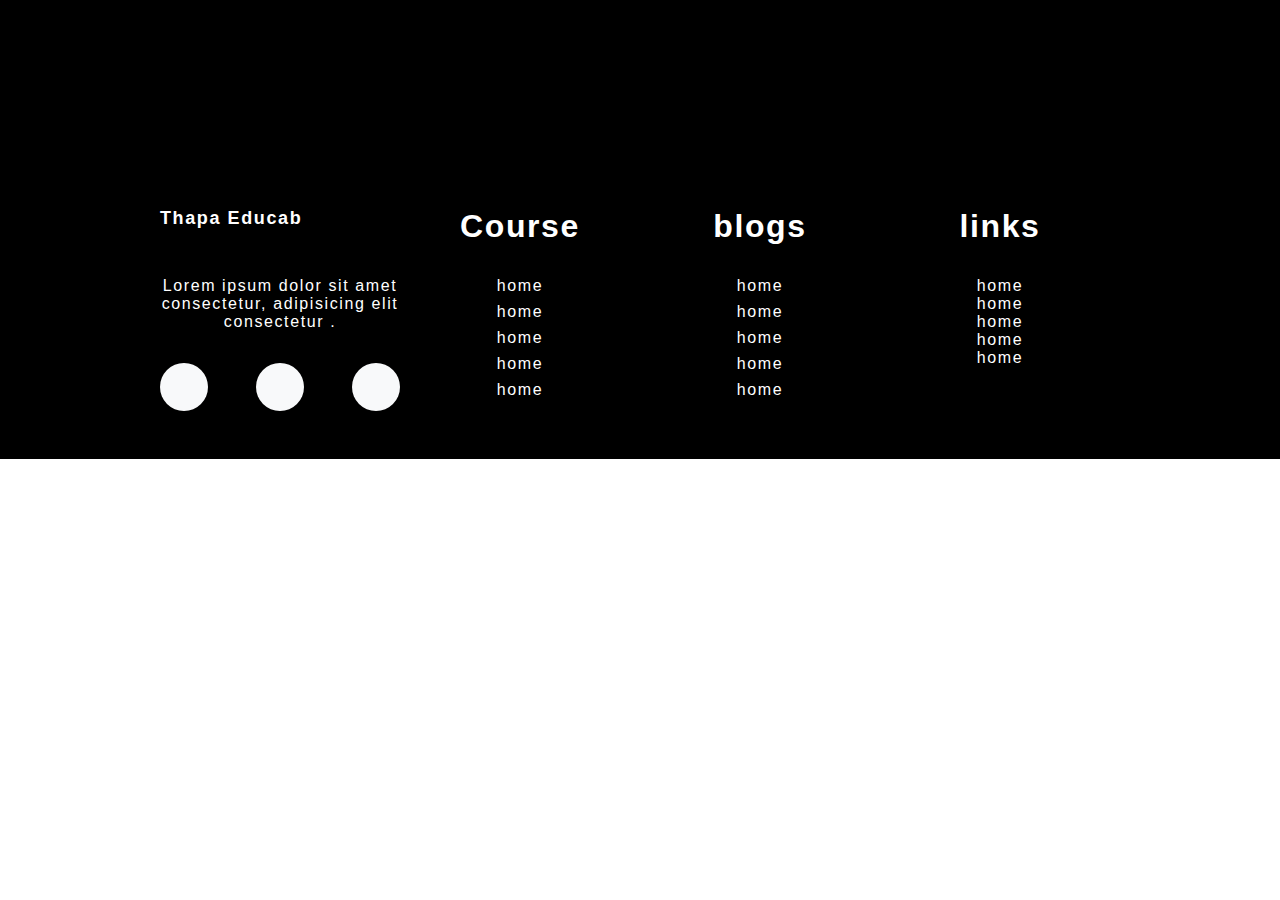
<file: contact.html>
<!DOCTYPE html>
<html lang="en">
<head>
    <meta charset="UTF-8">
    <meta name="viewport" content="width=device-width, initial-scale=1.0">
    <title>contact</title>
    <link rel="stylesheet" href="style.css">
    <link rel="stylesheet" href="https://cdnjs.cloudflare.com/ajax/libs/font-awesome/6.6.0/css/all.min.css" integrity="sha512-Kc323vGBEqzTmouAECnVceyQqyqdsSiqLQISBL29aUW4U/M7pSPA/gEUZQqv1cwx4OnYxTxve5UMg5GT6L4JJg==" crossorigin="anonymous" referrerpolicy="no-referrer" />
    <link
    rel="stylesheet"
    href="https://cdnjs.cloudflare.com/ajax/libs/animate.css/4.1.1/animate.min.css" />
</head>
<body>
    
     <!-- middle box -->

    
       <!-- middle box -->

       <!-- footer-section -->
       <footer>
             <div class="container grid grid-four--cols">
                     <div class="footer-1--div">
                         <div class="logo-brand">
                             <a href="index.html" class="footer-subheading">Thapa Educab</a>
                         </div>
                             <p>Lorem ipsum dolor sit amet consectetur, adipisicing elit consectetur  .</p>
            
                         <div class="social-footer--icons">
                             <a href="#" target="_blank" class="common-text--highlight">
                              <i class="fa-brands fa-facebook"></i>
                             </a>
                             <a href="#" target="_blank" class="common-text--highlight">
                            <i class="fa-brands fa-instagram"></i>
                             </a>
                             <a href="#" target="_blank" class="common-text--highlight">
                              <i class="fa-brands fa-youtube"></i>
                             </a>
                        </div>
                    </div>
                    <div class="footer-2--div">
                        <p class="footer-subheading">Course</p>
                            <ul>
                                <li><a href="index.html">home</a></li>
                                <li><a href="index.html">home</a></li>
                                <li><a href="index.html">home</a></li>
                                <li><a href="index.html">home</a></li>
                                <li><a href="index.html">home</a></li>
                            </ul>
                        
                    </div>

                    <div class="footer-3--div">
                        <p class="footer-subheading">blogs</p>
                            <ul>
                                <li><a href="index.html">home</a></li>
                                <li><a href="index.html">home</a></li>
                                <li><a href="index.html">home</a></li>
                                <li><a href="index.html">home</a></li>
                                <li><a href="index.html">home</a></li>
                            </ul>
                        </div>

                    <div class="footer-4--div">
                        <p class="footer-subheading">links</p>
                            <ul>
                                <li><a href="index.html">home</a></li>
                                <li><a href="index.html">home</a></li>
                                <li><a href="index.html">home</a></li>
                                <li><a href="index.html">home</a></li>
                                <li><a href="index.html">home</a></li>
                            </ul>
                        </div>
            </div>
       </footer>
        <!-- footer-section -->
</body>
</html>
</file>
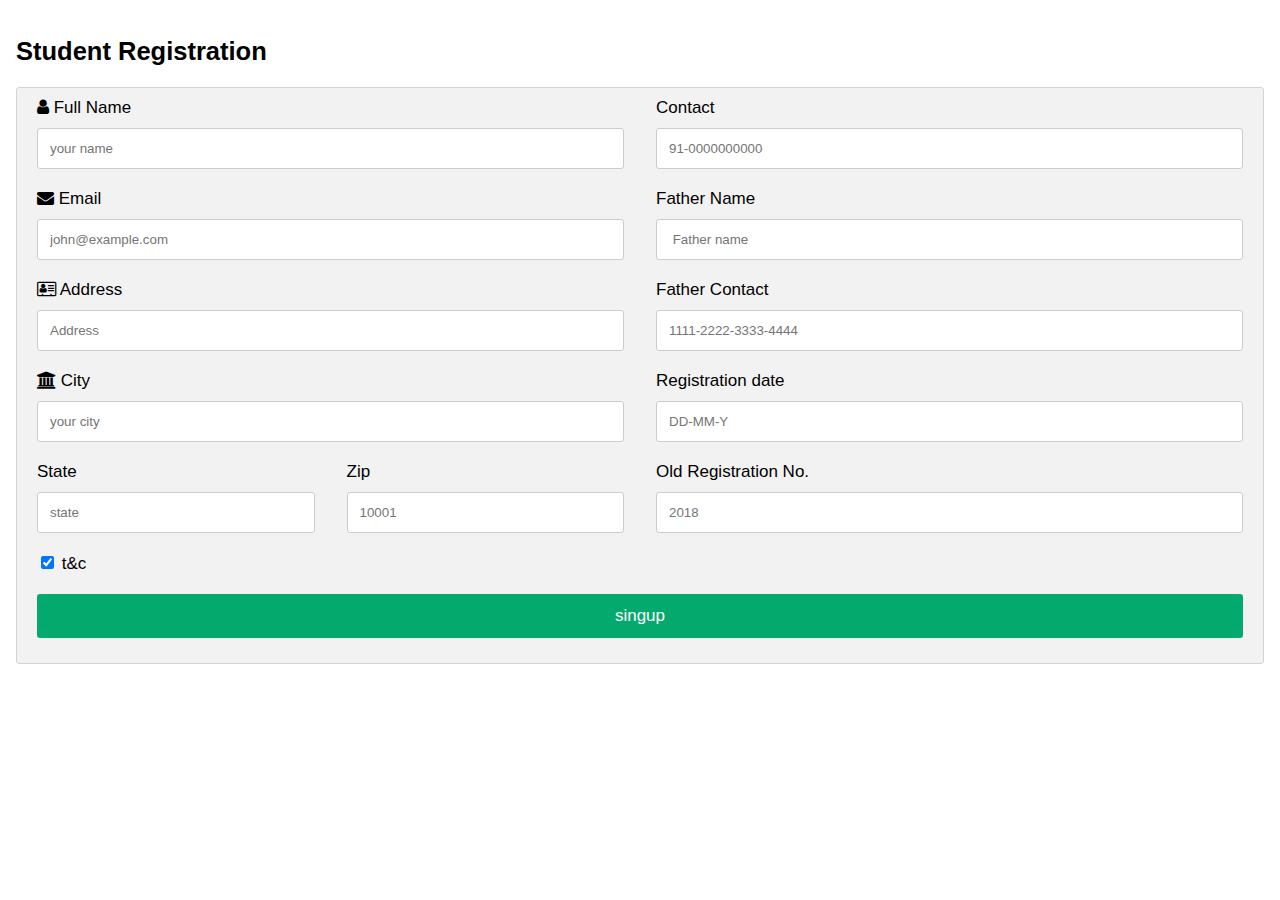
<file: login.html>
<!DOCTYPE html>
    <html>
    <head>
    <meta name="viewport" content="width=device-width, initial-scale=1">
    <link rel="stylesheet" href="https://cdnjs.cloudflare.com/ajax/libs/font-awesome/6.6.0/css/all.min.css" integrity="sha512-Kc323vGBEqzTmouAECnVceyQqyqdsSiqLQISBL29aUW4U/M7pSPA/gEUZQqv1cwx4OnYxTxve5UMg5GT6L4JJg==" crossorigin="anonymous" referrerpolicy="no-referrer" />
    
    <link rel="stylesheet" href="https://cdnjs.cloudflare.com/ajax/libs/font-awesome/4.7.0/css/font-awesome.min.css">
    <style>
    body {
      font-family: Arial;
      font-size: 17px;
      padding: 8px;
    }
    .headline{ position: absolute; top: 3%; width: 50%;
left: 2.5rem;
background-color: transparent; }
.headline i{
  font-size:3rem;
  background-color: transparent;
  transition: all 0.2s linear;
  color: var(--main-color);
}
.headline i:hover{
    color: var(--bnt-hover-bg-color);
   
}

 
    * {
      box-sizing: border-box;
    }
    .main-2 {
      display: -ms-flexbox; 
      display: flex;
      -ms-flex-wrap: wrap; 
      flex-wrap: wrap;
      margin: 0 -16px;
    }
     .main-3 {
      -ms-flex: 50%; 
      flex: 50%;
    }
     
    .main-3 {
      padding: 0 16px;
    }
    
    .container {
      background-color: #f2f2f2;
      padding: 10px 20px 15px 20px;
      border: 1px solid lightgrey;
      border-radius: 3px;
      
    }
    
    input[type=text] {
      width: 100%;
      margin-bottom: 20px;
      padding: 12px;
      border: 1px solid #ccc;
      border-radius: 3px;
    }
    
    input[type=number] {
      width: 100%;
      margin-bottom: 20px;
      padding: 12px;
      border: 1px solid #ccc;
      border-radius: 3px;
    }
    
    label {
      margin-bottom: 10px;
      display: block;
    }
    
    .icon-container {
      margin-bottom: 20px;
      padding: 7px 0;
      font-size: 24px;
    }
    
    .btn {
      background-color: #04AA6D;
      color: white;
      padding: 12px;
      margin: 10px 0;
      border: none;
      width: 100%;
      border-radius: 3px;
      cursor: pointer;
      font-size: 17px;
    }
    
    .btn:hover {
      background-color: #45a049;
    }
    
    
    a {
      color: #2196F3;
    }
    
    hr {
      border: 1px solid lightgrey;
    }
    
    span.price {
      float: right;
      color: grey;
    }
    
    
    @media (max-width: 700px) {
      .main-2 {
        flex-direction:main-2-reverse;
      }
    
    }
    
    </style>
    </head>
    <body>
      
    
    <h2>Student  Registration</h2>
    <div class="headline innerdiv1">
      <a href="index.html" target="_self">
          <i class="fa-solid fa-circle-chevron-left img4  animate__animated wow animate__slideInLeft"></i></a>
      </div>
    
        <div class="container">
          <form action="#">
    
         <div class="main-2">
              <div class="main-3"> 
                
                <label for="fname"><i class="fa fa-user"></i> Full Name</label>
                <input type="text" id="fname" name="firstname" placeholder="your name">
                <label for="email"><i class="fa fa-envelope"></i> Email</label>
                <input type="text" id="email" name="email" placeholder="john@example.com">
                <label for="adr"><i class="fa fa-address-card-o"></i> Address</label>
                <input type="text" id="adr" name="address" placeholder="Address">
                <label for="city"><i class="fa fa-institution"></i> City</label>
                <input type="text" id="city" name="city" placeholder="your city">
    
                <div class="main-2">
                  <div class="main-3">
                    <label for="state">State</label>
                    <input type="text" id="state" name="state" placeholder="state">
                  </div>
                  <div class="main-3">
                    <label for="zip">Zip</label>
                    <input type="text" id="zip" name="zip" placeholder="10001">
                  </div>
                </div>
              </div>
    
    
              <div class="main-3">
                <label for="cnum">Contact</label>
                <input type="text" id="cname" name="cardname" placeholder="91-0000000000">
    
                <label for="cname">Father Name</label>
                <input type="text" id="cname" name="cardname" placeholder=" Father name">
                <label for="ccnum">Father Contact</label>
                <input type="text" id="ccnum" name="cardnumber" placeholder="1111-2222-3333-4444">
                <label for="expmonth">Registration date</label>
                <input type="text" id="expmonth" name="expmonth" placeholder="DD-MM-Y">
                <div class="main-2">
                  <div class="main-3">
                    <label for="expyear">Old Registration No.</label>
                    <input type="text" id="expyear" name="expyear" placeholder="2018">
                  </div>
                    </div>
              </div>
              
            </div>
            <label>
              <input type="checkbox" checked="checked" name="sameadr"> t&c
            </label>
            <input type="submit" value="singup" class="btn">
          </form>
        </div>
      </div>
    </div>
   
</body>
</html>
</file>
<file: style.css>
@import url('https://fonts.googleapis.com/css2?family=Edu+AU+VIC+WA+NT+Hand:wght@400;500;600700;900&display=swap');
        
@import url('https://fonts.googleapis.com/css2?family=Edu+AU+VIC+WA+NT+Hand:wght@400..700&family=Playfair+Display:ital,wght@0,400..900;1,400..900&display=swap');

*{ margin: 0;
padding: 0;
box-sizing: border-box;
 font-family:"Embed code","urbanist", sans-serif ;}

 html{ font-size: 100%;
scroll-behavior: smooth;}

 h1,h2,h3,h4,h5{ font-family: "poppins",sans-serif;}

a, p, li{ 
    font-size: 1rem;
    text-decoration: none;
    font-family:"Embed code","urbanist", sans-serif ;
    letter-spacing: 0.1rem;
    font-weight: 400;
    color: var(--para-color);
    
}

li{ list-style: none;
}

:root{
    --main-color: rgb(250, 55, 55);
    --main-heading-color:rgb(189, 3, 3);
    --supporting-color:rgb(248, 211, 211);
    --font-color:rgb(39, 39, 39);
    --bg-color:white;
    --heading-color:black;
    --para-color:gray;
    --white-color:white;
    --test:black;
    --bnt-hover-bg-color:rgb(150, 3, 3);
    --btn-box-shadow: rgb(95, 95, 97) 0px 16px 24px 0px;
     /* rgba(7, 7, 7, 0.5), 10px 17px 29px 1px; */
}

.headline{ position: absolute; top: 3%; width: 100%;
left: 3rem; }
.headline img{
   width: 2rem;
    
}

.container{ max-width:80%;
    margin: 0 auto;
     padding: 3rem 2rem;}

     .container-head{
        max-width:80%;
        margin: 0 auto;
         padding: 3rem 2rem;
         }

    .grid{ display: grid;
    }

    .grid-two--cols{
     grid-template-columns: repeat(2,1fr);
     }

     .grid-three--cols{
        grid-template-columns: repeat(3,1fr);
        }

    .grid-four--cols{
     grid-template-columns: repeat(4,1fr); 
    }    

    /* reusable */

    .section-heading{
        font-size: 3rem;
        font-weight: 700;
        text-transform: capitalize;
    }

    .section-common--title{
        font-size: 2rem;
        margin: 2rem 0 1rem 0;
    }

    .section-para{
        color:var(--heading-color);
    }
    .btn{display: inline-block;
        padding: 1rem 3rem;
        background-color: var(--main-color);
        color: var(--white-color);
        border-radius: 1rem;
        font-weight:900px;
        transition: all 0.2s ease;
       
    }
.btn:hover{
    background-color: var(--bnt-hover-bg-color);
    /* box-shadow: var(--btn-box-shadow); */
    padding: 1rem 4rem;
    font-weight: bolder;
}


/* navbar-section */
.section-navbar{ 
    width: 100%;
  position:fixed;
    z-index: 10;
    background-color: var(--bg-color);
    filter: opacity(90%);
    
/* box-shadow:inset rgb(203, 200, 250) 0px -16px 24px 0px;
inset rgb(235, 26, 26) 0px -10px 20px 1px ; */

}

.section-navbar .container{
    display: flex;
    justify-content: space-between;
    align-items: center;
    padding: 0px;
    position: relative;
    
}

.section-navbar img{ width:100px;
height:50px;
margin: 5px 0;}

#bar{ position: absolute;
     width: 10vw;
    right: -2%;
     height: 5vh;
     display: none; }
#click{ display: none; }


.section-navbar .navbar ul{
    display: flex;
    gap: 3rem;
    text-transform: uppercase;
   
    & li a{
        color: var(--heading-color);
        font-weight: 600;
        display: inline-block;
        position: relative;
        

        &::after{
            content: "";
            position: absolute;
            bottom: -0.3rem;
            left: 0;
            width: 0%;
            border-bottom: 2px solid var(--main-color);
            transition: all 0.3s linear;
        }
    }

    & li a:hover:after{
        width: 100%;
    }
    & li a:hover{
        color: var(--main-color);
        /* font-size: 1.2rem; */
    }
}

/* navbar-end */

/* hero-section-start */
main { width: 100%;
    height: 97vh;
   position:relative;
    background-image: linear-gradient(
        to top left,
        rgb(250, 89, 89),
        rgb(250, 121, 121),
        rgb(253, 153, 153),
        rgb(248, 181, 181),
        rgb(250, 207, 207)
    );}

    .section-hero .container{
        padding-top: 7rem;
    }
    .section-hero-image .img{
        width: 30vw;
        height: auto;
        background-color:transparent;
    }
   
    .section-hero-image .item1{
        width: 100%;
        height: auto;
        transition: all 0.2s linear;
        animation: earth alternate-reverse 5s infinite;
        }

         /* @keyframes earth{
            0%{ scale: 0.8;}
            50%{ scale: 1;}
           100%{ scale: 0.8;}
        } */


   .section-hero .grid{
    align-items: center;
    justify-content: center;
     gap: 5rem;  }

     .section-hero .hero-subheading{
        text-transform: uppercase;
        letter-spacing:0.2rem;
        font-size: 1.2rem;
        word-spacing: .2rem;
        color: black;
        font-weight: 600;
     }

     .section-hero .hero-heading{
        font-size: 3.1rem;
        font-family: "Embed code",sans-serif;
        color:rgb(129, 2, 2);
        
     }

     .section-hero .hero-para{
        color: var(--white-color);
        margin: 1rem 0 1rem 0;
        line-height: 1.5;
     }

     /* <!-- wave-section --> */

     .custom-shape-divider-bottom-1731768070 {
        position: absolute;
        bottom: 0;
        left: 0;
        width: 100%;
        overflow: hidden;
        line-height: 0;
        transform: rotate(180deg);
    }
    
    .custom-shape-divider-bottom-1731768070 svg {
        position: relative;
        display: block;
        width: calc(100% + 1.3px);
        height: 92px;
    }
    
    .custom-shape-divider-bottom-1731768070 .shape-fill {
        fill: #FFFFFF;
    }
    
/* hero-section-end */

/* about-section-start */
.section-about{
    margin-top: 2rem;
}
.section-about .grid{
    gap: 4rem;
    padding-top: 0px;
   }

.section-about .about-div{
    text-align: center;
    border-radius: 20px;
    padding: 1rem;
    background-color:rgb(253, 238, 238);
    box-shadow: 0px 0px 7px black;

}
.section-about .about-div .section-common--title{
    margin-top: 0px;
}
    .section-about img{
        padding: 0.5rem;
        /* background-color: rgb(184, 180, 180); */
        height: auto;
        width: 10rem;
        border-radius: 50%;
        transition: all 0.5s linear;
    }

    .about-div .icon:hover>img{
        /* rotate: 360deg;
        background: linear-gradient(to right rgb(59, 59, 248), rgb(151, 151, 243)); */
       
        padding: 0;
    }

/* about-section-end */

/* service section start */
.section-destination{
    /* margin-top: 2rem; */
    background-color: rgb(248, 222, 222);
   
}
.section-destination .container-head{
    max-width:80%;
    margin: 0 auto;
     padding: 3rem 2rem;
    
}
.section-destination .grid{
    column-gap: 6rem;
    row-gap: 3rem;
    }

.section-destination .container{
    padding: 2rem 0 2rem 0;
   
}

.section-destination .course-div:hover{
    box-shadow: var(--btn-box-shadow);
}   

.section-destination .course-div{
    padding:1rem 2rem ;
    background-color: rgb(253, 253, 253);
    border-radius: 5px;
    
}

.course-div .icon img{
    width: 15rem;
    height: 12rem;
    object-fit: cover;
}
.fa-solid{
    padding: 2rem;
    background-color:rgb(187, 187, 245);
    font-size: 2rem;
    border-radius: 50%;
    color:blue;
}

/* .course-div:nth-child(2) .fa-solid{
    color: rgb(1, 82, 1);
   background-color: rgb(174, 250, 174);
}
.course-div:nth-child(3) .fa-solid{
    color: rgb(253, 207, 3);
   background-color: rgb(244, 245, 182);
}
.course-div:nth-child(4) .fa-solid{
    color: rgb(73, 1, 82);
   background-color: rgb(250, 174, 246);
}
.course-div:nth-child(5) .fa-solid{
    color: rgb(4, 196, 186);
   background-color: rgb(164, 241, 252);
}
.course-div:nth-child(6) .fa-solid{
    color: rgb(163, 54, 3);
   background-color: rgb(243, 175, 148);
} */

/* service section end */

/* why-choose--course start */
.section-why--choose{
    margin-top: 2rem;
}
.section-why--choose .grid{
    gap: 2rem;
}

.section-why--choose .container{
    padding: 1rem 0 0.5rem 0;
    padding-left: 0%;
    
}

.section-why--choose .why-choose--div p{
    font-size: small;
}

.section-why--choose .why-choose--div h3{
    font-size: larger;
    margin: 1rem 0 0.7rem 0;
}

.section-why--choose .choose-center--div img{
    margin-top: 5rem;
    max-height: 50rem;
   
    /* margin-left: 10%;
    margin-right: 10%; */
}

.choose-center--div{
    display: flex;
    justify-content: center;
    align-items: center;
}

.why-choose--div{
    margin-top: 2rem;
    height: fit-content;
   }

   .course-btn{ margin-top: 1rem;}

.section-why--choose .why-choose--div .common-text--highlight{
    width: 4rem;
    aspect-ratio: 1;
    background-color: rgb(252, 201, 201);
    color: var(--main-color);
    display: flex;
    justify-content: center;
    align-items: center;
    font-size: 1.8rem;
    font-weight: 800;
    border-radius: 50%;
}
.text-align--left .why-choose--div{
    display: flex;
    flex-direction: column;
    justify-content: start;
    align-items: end;
    text-align: right;
}

.text-align--right .why-choose--div{
    display: flex;
    flex-direction: column;
    justify-content: start;
    align-items: start;
    text-align: left;
    
}
/* .text-align--left{ background-color: aqua; width: 23vw;}
.text-align--right{ background-color: rgb(127, 228, 123); width: 23vw;} */


/* why-choose- course -section end */

/* review section start */

.section-review{
    margin-top: 2rem;
    padding-top: 1rem;
}
.section-review .grid{
    column-gap: 2rem;
   width: 100%;
   height: 80vh;
    display: flex;
    position: relative;
    overflow: auto;}

.section-review .container{
    padding: 2rem 0 2rem 0;}

.section-review .course-div{
    /* box-shadow: var(--btn-box-shadow); */
    padding:1rem 2rem ;
    min-width: 22vw;
    min-height:20vh;
    margin: 0 1rem;
    border-radius: 20px;
    background-color:whitesmoke;
}   

.img{
    padding: 0.5rem;
    background-color:rgb(187, 187, 245);
    width: 70%;
    height:50%; 
    border-radius: 50%;
   margin-left: 12%;
   
}

.section-review .i{
    width: 11vw;
    height:98%; 
    border-radius: 50%;
}
.section-review .btn{
    width: 19vw;
    height: fit-content;
    margin-left: 40%;
    font-weight: bolder;
    margin-top: 3rem;
    padding: 1rem 2rem;
    
}
.section-review .btn:hover{
    box-shadow: var(--btn-box-shadow);
padding: 1rem 2rem;
background-color: white;
color: var(--bnt-hover-bg-color);
border: 1px solid var(--bnt-hover-bg-color) ;
}

/* for edit the nav of review */
.owl-nav .owl-prev,
 .owl-nav .owl-next{  
                       width:5vw; height:40px;
                       cursor: pointer; border:2px solid rgb(8, 8, 8) !important; 
                        background:whitesmoke !important;
                       color:rgb(20, 20, 20) !important;
                      }

/* review section end */

/* contact-home section start */

.section-contact-homepage{
    width: 60%;
    height: 20rem;
    margin: 0 auto;
    box-shadow: var(--btn-box-shadow);
    margin-bottom: 5rem;
    border-radius: 10px;
    position: relative;
    bottom: -12rem;
    z-index: 1;
    background-color: var(--white-color); 
   margin-top: -5rem;
     
}

.section-contact-homepage .container{
    padding:1rem;
}
.section-contact-homepage .grid{
    gap: 2rem;
}

.section-contact-homepage h2{
font-size: 2rem;
line-height: 1.2;
}
.contact-content p{
    margin: 1rem 0 2rem 0;
}

.section-contact-homepage .contact-content{
    display: flex;
    flex-direction: column;
    justify-content: center;
    align-items: center;
}
.section-contact-homepage  a{
    text-transform: capitalize;
    color: white;
    font-size: larger;
}
.section-contact-homepage .btn{
    padding: 0.5rem 1.5rem ;
    margin: 0;
    text-align: center;
    align-items: center;
    justify-content: center;}
   

.section-contact-homepage .fa-solid {
    padding: 0;
    margin: 0.2rem 0.5rem 0.5rem 0.5rem;
    color:var(--main-heading-color);
    background-color: var(--white-color);
    /* margin: 0.5rem; */
    transition: all 0.5s;
}

.section-contact-homepage .fa-solid:hover{
  margin-left: 2rem;
}

.section-contact-homepage img{
    width: 100%;
    min-height: 20rem;
}


/* contact-home section end */

/* footer-start */
footer{
    background-color:var(--test);
    color: white;
    padding-top: 10rem;
    }

  footer .grid{
    text-align:center;}  

 footer .logo-brand img{
    width: 10rem;
    height: 7vh;
    margin-bottom: 1.5rem;
 }
 footer .logo-brand a{
   font-size: large;
 }
 .footer-subheading{
    font-size: 2rem;
    font-weight: 700;
    margin-bottom: 2rem;
    color:var(--white-color)
}
.logo-brand{
    display: flex;
    flex-direction: column;
}
.logo-brand .footer-subheading{
    text-align: left;
   
}
.footer-1--div{
    text-align:center;

}

.footer-1--div p{
    margin: 1rem 0 2rem 0;
    color:var(--white-color)
}

footer a{
    color: var(--white-color);

}
footer .footer-3--div ul li{
    margin-top: 0.5rem;
}
footer .footer-3--div ul li a:hover{
     color: var(--main-color);
     font-weight: bolder;
}
footer .footer-2--div ul li{
   margin-top: 0.5rem;
}

footer .social-footer--icons{
    display: flex;
    gap: 3rem;
    margin-top: 1rem;
    
}
footer .common-text--highlight{
    width: 3rem;
    aspect-ratio: 1;
    background-color: rgb(248, 249, 250);
    color: var(--main-color);
    display: flex;
    justify-content: center;
    align-items: center;
    font-size: 2rem;
     border-radius: 50%;
     transition: all 0.8s linear;

   &:hover{
    rotate: 360deg;
    color: var(--supporting-color);
    background-color: var(--bnt-hover-bg-color);
    width: 3rem;
   }
    
}
/* footer-end */

/* responsive part start*/
/* @media (max-width:1300px){
    
} */
@media (max-width:1300px){
/*   .hero-btn .btn{ background-color: aqua;} */
  
 .section-hero .hero-heading{font-size: 3.1rem;}
 .section-why--choose .container .choose-left--div{
    width: 23vw;
}
    }
    
   
    

@media (max-width:1200px){
/*     .hero-btn .btn{ background-color: rgb(142, 245, 121);} */
    .section-hero .hero-heading{font-size: 2.9rem;}
    .section-destination .grid{
        column-gap: 5rem;
        row-gap: 3rem;}
     .section-destination .container{
        margin-left: 9%; }
     .section-destination .container-head{
        margin-left: 9%;
     }
     .section-destination .course-div .icon img{
        width: 13rem;
        height: 10rem;
        object-fit: cover;}
        
    .section-why--choose .container{
            padding: 1rem 0 0.5rem 0;
            padding-left: 0rem;
            margin-left: 6%;}
    .section-why--choose .container .choose-left--div{
        width: 22vw;}
    }
  
  @media (max-width:1150px){
/*     .hero-btn .btn{ background-color: rgb(221, 240, 113);} */
    .container{ max-width:80%;
         padding: 3rem 1rem;}
    
    .section-hero .hero-heading{font-size: 2.7rem;}
    .section-about .container{
        margin-left: 8%;}

    .section-destination .grid{
            column-gap: 4rem;
            row-gap: 3rem; }

     .section-why--choose .container{
                padding-left: 0rem;
                margin-left: 10%;}
     .section-why--choose .grid{
                    gap: 1.7rem; }
     .section-why--choose .container .choose-right--div{
        display: flex;
        width: 100%;
        gap: 2rem; }
         .section-why--choose .container .choose-left--div{
            display: flex;
            width: 100%;
            gap: 2rem;  }
         .section-why--choose .grid-three--cols{
           grid-template-columns: repeat(1,3fr);
         }
         .section-why--choose .why-choose--div{
            width: 25vw;
            height: 55vh;
            padding: 0  0.5rem;
            margin-top: 0;
            text-align: center;
            align-items: center; }
    .section-why--choose .choose-center--div img{
                margin-top: 2rem;
                max-height: 30rem;}
               
         

     .section-why--choose .section-heading,
    .section-para{  margin-left: 6%; } 
   
  }

  @media (max-width:1100px){
/*     .hero-btn .btn{ background-color: rgb(240, 143, 113);} */
    .section-hero .grid{
        gap: 4rem;  } 
    .section-why--choose .container{
         padding-left: 0rem;
            margin-left: 7%;}
     .section-why--choose .section-heading,
     .section-para{ margin-left: 6%;}

     .section-destination .container{
       margin-left: 8%; }
     .section-destination .container-head{
        margin-left: 8%;} 
     .section-destination .course-div .icon img{
        width: 12rem;
        height: 10rem;
        object-fit: cover;
    }
    
    .section-contact-homepage .btn{
        padding: 0.5rem 1rem ;
    }
    .section-contact-homepage img{
        width: 100%;
        min-height: 18rem;  }
    .section-contact-homepage .fa-solid {
           margin-top: 0.3rem;}
    .section-contact-homepage .fa-solid:hover{
         margin-left: 0.5rem;
         rotate: 360deg; }
    }


     @media (max-width:1020px){
/*     .hero-btn .btn{ background-color: rgb(36, 226, 163);} */
    .section-hero img{
        height: 45vh;}
    .section-navbar .navbar ul{
            display: flex;
            gap: 2rem;}
    .section-why--choose .choose-center--div img{
        width: 30vw; }
    .section-why--choose .container{
        padding-left: 0rem;
       margin-left: 6%;}
       .section-why--choose .why-choose--div{
        width: 27vw;
        height: 55vh;
        padding: 0  0.5rem;
        margin-top: 0;
        text-align: center;
        align-items: center; }
     .container{ max-width:80%;
            margin: 0 auto;
             padding: 2rem 0.5rem;}
    .section-about .grid{
                gap: 3rem; } 
     
     .section-destination .course-div h3{
        font-size:larger;} 
         .section-destination .course-div{
            padding:1rem 1.7rem ; }
        .section-destination .course-div .icon img{
            width: 12rem;
            height: 10rem;
            object-fit: cover; } 
        .section-destination .grid{
            column-gap: 3.5rem;
            row-gap: 3rem; } 
            
     .section-contact-homepage .fa-solid {
                margin-top: 0.5rem;}

     footer .social-footer--icons{
                    gap: 2rem;  
                }
     }
  

  @media (max-width:950px){
/*     .hero-btn .btn{ background-color: rgb(95, 84, 245);} */
    .section-navbar img{ width:100px;
        height:50px;
        margin: 3px 0;}
    .section-navbar .navbar ul{
         gap: 1.5rem;
         margin-right: -2rem;
        }
        /* .section-navbar .container{
            background-color: rgb(245, 245, 6);
            margin: 0px auto;
            justify-content:space-between;
           } */
           
    .section-heading{
        font-size: 2.5rem;}

    .about-div .section-common--title{
        font-size: 1.5rem; }
    .about-div p{
        font-size:0.9rem; }
    .section-navbar .navbar ul{
       font-size: 0.8rem;}
     .section-hero .hero-heading{font-size: 2.4rem;
    margin-top: 3%;}
   
     .section-destination .course-div .icon img{
        width: 11rem;
        height: 10rem;
        object-fit: cover; }
    .section-destination .grid{
        column-gap: 3rem;
        row-gap: 3rem; } 
     .section-destination .course-div{
            padding:1rem 1.5rem ; }

    .section-why--choose .course-btn{
     margin-top: 1rem;
     margin-bottom:0.7rem;
     padding:0rem;
   }
    .section-why--choose .course-btn a{
        font-size: large;
        padding: 1rem;}
     .section-why--choose .why-choose--div{
            width: 28vw;
            height:57vh; }
    .section-why--choose .container{
        padding-left: 0rem;
       margin-left: 3%;}
}

 @media (max-width:850px){
/*         .hero-btn .btn{
             background-color: rgb(230, 62, 11);} */
             .section-navbar .navbar ul{
                display: flex;
                gap: 1rem;
                margin-right: -3rem;
               
                & li a{
                    font-weight: 700;
                   }}
                    
        .section-hero .grid{
            gap: 3rem;  }
            .section-hero .container{
                margin-left: 5rem; } 
            .container{ max-width:80%;
                padding: 1.5rem 0rem;} 
         .section-hero .hero-heading{font-size: 2.3rem;}

         .section-destination .grid-three--cols{                 
            grid-template-columns:repeat(2,1fr);}
            .section-destination .container{
               margin-left: 8%; }
             .section-destination .course-div h3{
                font-size:x-large;}
             .section-destination .grid{
                column-gap: 4rem;
                row-gap: 3rem; } 
             .section-destination .container-head{
                margin-left: 8%;}
         .section-destination .course-div{
           text-align: center; }

           .section-why--choose .grid{
            gap:2%; }
            .section-why--choose .container{
               margin-left: 2%;}
        .section-why--choose .why-choose--div{
                width: 29vw;
            height: 58vh;}
        .section-why--choose .why-choose--div p{
            font-size:small; }
            .section-why--choose .choose-center--div img{
                margin-top: 1rem;
                max-height: 20rem;}

             .section-contact-homepage  a{
                    text-transform: capitalize;
                    color: white;
                    font-size: medium;
                }
         .section-contact-homepage .btn{
                    padding: 0.5rem 1rem ;
                    margin: 0;
                    width: fit-content;}
        .section-contact-homepage{
                        width: 70%;
                        height: 20rem;}

        .footer-subheading{
                 font-size: 1.6rem;
               font-weight: 500;
                 margin-bottom: 1rem;
                color:var(--white-color);  }
        footer .grid{ text-align: left;
          gap: 2rem;
           display: flex;
           flex-direction: column;} 
       footer .footer-2--div ul{
           display: flex;
             gap: 2rem;
            flex-direction: row;  }
    footer .footer-3--div ul{
        display: flex;
        gap: 2rem;
        flex-direction: row;}
    footer .footer-4--div ul{
        display: flex;
        gap: 2rem;
        flex-direction: row;}
   
          footer .logo-brand{
           display: flex;
           flex-direction: column;
            }
           
 }

    @media (max-width:750px){
/*             .hero-btn .btn{ background-color: rgb(232, 84, 245);} */
            .section-hero .hero-heading{font-size: 2rem;}
            .section-hero .hero-subheading{font-size: 1rem;
            margin-top: 4%;}
            .section-hero .img{
                height: 47vh;
                width: 40vw;  }
            .section-hero .container{
                margin-left: 3rem; }

             .section-about .grid{
                gap: 2rem;}
             .section-about .container{
                display: flex;
                flex-direction: column; }
            .section-about .about-div{
                width: 100%; }
            .section-para{
             font-size: 0.9rem;} 

            .section-why--choose .container{
                margin-left: 8%;}
         .section-why--choose .choose-left--div{
            display: flex;
            flex-direction: column;
        align-items: center;}
        .section-why--choose .choose-right--div{
            display: flex;
            flex-direction: column;
        align-items: center;
         margin-top:0rem;}
         .section-why--choose .why-choose--div{
            width: 80%;
            height: fit-content;}
            .section-why--choose .section-common--title{
                font-size: x-large;
            }
            .section-why--choose .choose-center--div img{
                margin-top: 0.7rem;
                max-height: 15rem;
            width: 25vw; }
       .section-why--choose .container{
        padding-top: 0;
       }
       .section-review{
        margin-top: 3rem; }
        .section-review .btn{
            width: 25vw;
            height: fit-content;
            margin-left: 35%;
            font-weight: bolder;
            margin-top: 3rem;
            padding: 1rem 2rem;
             }

             .navbar ul{ position: fixed; 
                filter: opacity(100%);
                top:3.7rem; 
                left:-100%;
                background-image: linear-gradient(rgb(241, 102, 102),white);
                height: 70vh; width: 100%;
               transition: all 0.8s ease-out;
                display: block;
            /* display: flex; */
            flex-direction: column;
             text-align: center;}
          
              .navbar ul li{ margin-top:  1.5rem;}
              .section-navbar  .navbar ul li a{
              color:var(--bnt-hover-bg-color); 
            font-weight: 900px;
                font-size: 1.3rem;}
                .section-navbar  .navbar ul li a:hover{
                    color: black;
                }
            .section-navbar  .navbar ul  li a:hover:after{
                border-bottom: 3px solid black;
            }
             #click:checked ~ ul{
                left: 0%; }
              #bar{ display: block;
                   margin-right: 0%; 
                  cursor: pointer;
                margin-top:-1rem;}
                
        }

        @media (max-width:650px){
/*             .hero-btn .btn{ background-color: rgb(105, 2, 2);} */
            .section-hero .hero-heading{font-size: 2rem;}
            .section-hero img{
                height: 32vh;
                width: 35vw;
               
            } 
            .section-hero .container{
                display: flex;
                padding-top: 5rem;
                flex-direction: column;
                margin:0rem 2rem;
                
            }
            .section-hero-content{
                align-items: center;
                text-align: center;
            }
           
            .section-hero .grid{
                align-items: center;
                justify-content: center;
                 gap: 1rem;  }
            .section-hero-image .img{
            margin: 0;
            width: 45vw;
            height: 28vh;
            object-fit:fill; }
            .section-heading{
                font-size: 2rem;}
        .section-destination .grid{
                    column-gap: 3rem;
                    row-gap: 3rem; } 

        .section-destination .course-div{
             padding: 1rem;}
         .section-destination .course-div h3{
               font-size: large;}

        .section-why--choose .container{
                margin-left: 6%;}

        .section-review .btn{
                    width: 30vw;
                    height: fit-content;
                    margin-left: 35%; }
        .section-review .container{
                  height: fit-content;  }

         .section-contact-homepage{
                    width: 80%;
                    height: 20rem;}
        .section-contact-homepage .btn{
                        padding: 0.5rem;
                        margin: 0;
                        width: fit-content;
                        background-color:transparent;
                    }
         .section-contact-homepage .btn a{ color:var(--bnt-hover-bg-color);
        font-weight: 700;}
     .section-contact-homepage .contact-content h2{
        font-size: x-large;
     }
     .section-contact-homepage .contact-content p{
        font-size:medium;
        margin: 0.2rem 0 1.5rem 0;
     }
      .section-contact-homepage{
       background-image: linear-gradient(rgb(243, 194, 194),white);
     } 
   
    .section-contact-homepage .grid{
        gap: 2rem;  }
    footer .footer-2--div ul{
            display: flex;
              gap: 1rem;
             flex-direction: column;  }

             #bar{ display: block;
                  cursor: pointer;
                  margin-top:-1rem;}
                
        }

        @media (max-width:550px){
             .hero-btn .btn{
/*                      background-color: rgb(243, 208, 7); */
                padding: 0.8rem 2.5rem;}
            .hero-btn .btn:hover{
                padding: 0.8rem 3.5rem; }
                .section-hero img{
                    height: 31vh;
                    width: 35vw;
                    margin-top: -0.4rem;
                  } 
             .section-hero .hero-heading{font-size: 1.8rem;}

             .section-destination .container{
                margin-left: 5%; }
             .section-destination .course-div h3{
                font-size:large;}
                .section-destination .course-div p{
                    font-size:small; }
             .section-destination .grid{
                column-gap: 2rem;
                row-gap: 2.5rem; } 
             .section-destination .container-head{
                margin-left: 5%; }
         .section-destination .course-div .icon img{
            width: 10.8rem;
            height: 10rem;
            object-fit: cover; }

            .section-why--choose .container{
                margin-left: 8%;}

        .section-review{
                    margin-top: 4rem; }

         .section-contact-homepage .contact-content p{
                        font-size:small;}
         .section-contact-homepage .grid{
                            gap: 1.4rem;
                        }
          .section-contact-homepage .btn{
                            padding: 0.5rem 0rem;}
        }

 @media (max-width:500px){
            /* .hero-btn .btn{ background-color: rgb(32, 13, 201)} */
            .section-hero img{
                height: 28vh;
                width: 35vw;
                margin-top: -0.6rem;
              } 
              footer .container{
                margin-left: 2rem;  
              }
              footer .footer-3--div ul{
                display: flex;
                gap: 1.5rem;
                flex-direction: row;}
                .section-navbar{
                width: 100vw;
           gap: 0px;}
                .section-navbar #bar{
                    margin-right:-1rem;
                }
                .navbar-brand img{
                    background-color: beige;
                    margin-left: 0rem;
                }
        }
        @media (max-width:490px){
            /* .hero-btn .btn{ background-color: rgb(243, 7, 184);} */
            .section-hero .hero-heading{font-size: 1.6rem;}
          
        }
        @media (max-width:470px){
            /* .hero-btn .btn{ background-color: rgb(7, 188, 243);} */
            html{
                max-width: 100vw; }
            .section-destination .container{
                    margin-left: 8%; }
            
             .section-destination .grid-three--cols{                 
                            grid-template-columns:repeat(1,1fr);}
            .section-hero .hero-heading{font-size: 1.6rem;}
            .section-review .btn{
                width: 35vw;
                height: fit-content;
                margin-left: 33%;
                font-weight: bolder;
                margin-top: 2.4rem;
                padding: 1rem 2rem;
                 }
    
        }

        @media (max-width:470px){
            /* .hero-btn .btn{ background-color: rgb(35, 243, 7);} */
            footer .container{
                margin-left: 2rem;  
              }
              footer .footer-3--div ul{
                display: flex;
                gap: 1rem;
                flex-direction: row;}
        }
        @media (max-width:400px){
            /* .hero-btn .btn{ background-color: rgb(243, 7, 7);} */
            .section-hero .hero-heading{font-size: 1.4rem;}
            .section-review .btn{
                width: 38vw;
                height: fit-content;
                margin-left: 30%;
                font-weight: bolder;
                margin-top: 2rem;
                padding: 1rem 2rem;
                 }
        }
</file>
